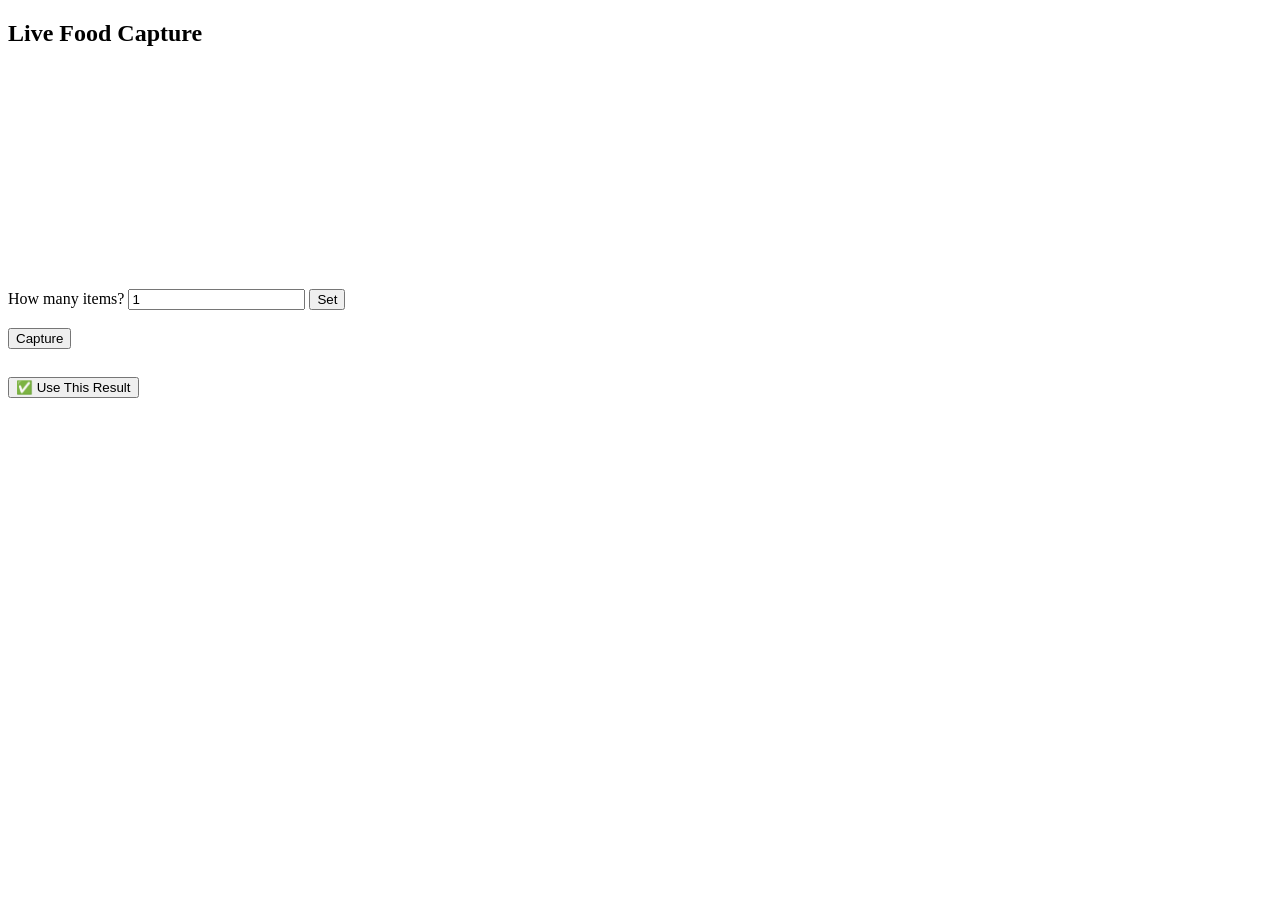
<file: templates/camera.html>
<!DOCTYPE html>
<html>
<head>
    <title>AI Food Detection</title>
</head>
<body>

<h2>Live Food Capture</h2>

<video id="video" width="400" autoplay></video>
<canvas id="canvas" width="400" height="300" style="display:none;"></canvas>

<br><br>

<label>How many items?</label>
<input type="number" id="itemCount" min="1" value="1">
<button onclick="generateInputs()">Set</button>

<div id="inputs"></div>

<br>
<button onclick="capture()">Capture</button>
<pre id="output"></pre>

<button onclick="useResult()" style="margin-top:15px;">
  ✅ Use This Result
</button>


<script>
const video = document.getElementById("video");
navigator.mediaDevices.getUserMedia({ video: true })
    .then(stream => video.srcObject = stream);

function generateInputs() {
    const count = parseInt(document.getElementById("itemCount").value);
    const div = document.getElementById("inputs");
    div.innerHTML = "";

    for (let i = 0; i < count; i++) {
        div.innerHTML += `
        <h4>Item ${i+1}</h4>
        Name: <input id="name${i}" required><br>

        Measure:
        <select id="measure${i}" required>
            <option value="">Select</option>
            <option value="piece">Piece</option>
            <option value="cup">Cup</option>
            <option value="bowl">Bowl</option>
            <option value="spoon">Spoon</option>
            <option value="plate">Plate</option>
            <option value="glass">Glass</option>
        </select><br>

        Size:
        <select id="size${i}">
            <option value="small">Small</option>
            <option value="medium" selected>Medium</option>
            <option value="large">Large</option>
        </select><br>

        Count: <input type="number" id="count${i}" value="1" min="1"><br><br>
        `;
    }
}

function capture() {
    const canvas = document.getElementById("canvas");
    canvas.getContext("2d").drawImage(video, 0, 0, canvas.width, canvas.height);

    const image = canvas.toDataURL("image/jpeg");
    const itemCount = parseInt(document.getElementById("itemCount").value);
    const items = [];

    for (let i = 0; i < itemCount; i++) {
        items.push({
            name: document.getElementById(`name${i}`).value,
            measure: document.getElementById(`measure${i}`).value || "piece",
            size: document.getElementById(`size${i}`).value || "medium",
            count: document.getElementById(`count${i}`).value || 1
        });
    }

   fetch("/capture", {
    method: "POST",
    headers: { "Content-Type": "application/json" },
    body: JSON.stringify({ image, items })
})
.then(res => {
    console.log("Status:", res.status);
    return res.json();
})
.then(data => {
    console.log("Response:", data);   // 🔴 CHECK THIS
    document.getElementById("output").textContent =
        JSON.stringify(data, null, 2);
})
.catch(err => {
    console.error("Fetch error:", err);
});

}
</script>
<script>
function useResult() {
    const output = document.getElementById("output").textContent;
    if (!output) {
        alert("No data to use");
        return;
    }

    const data = JSON.parse(output);

    // Save camera data in browser
    sessionStorage.setItem("camera_food", JSON.stringify(data.items));

    // Go back to nutrition prediction page
    window.location.href = "/";
}
</script>


</body>
</html>
</file>
